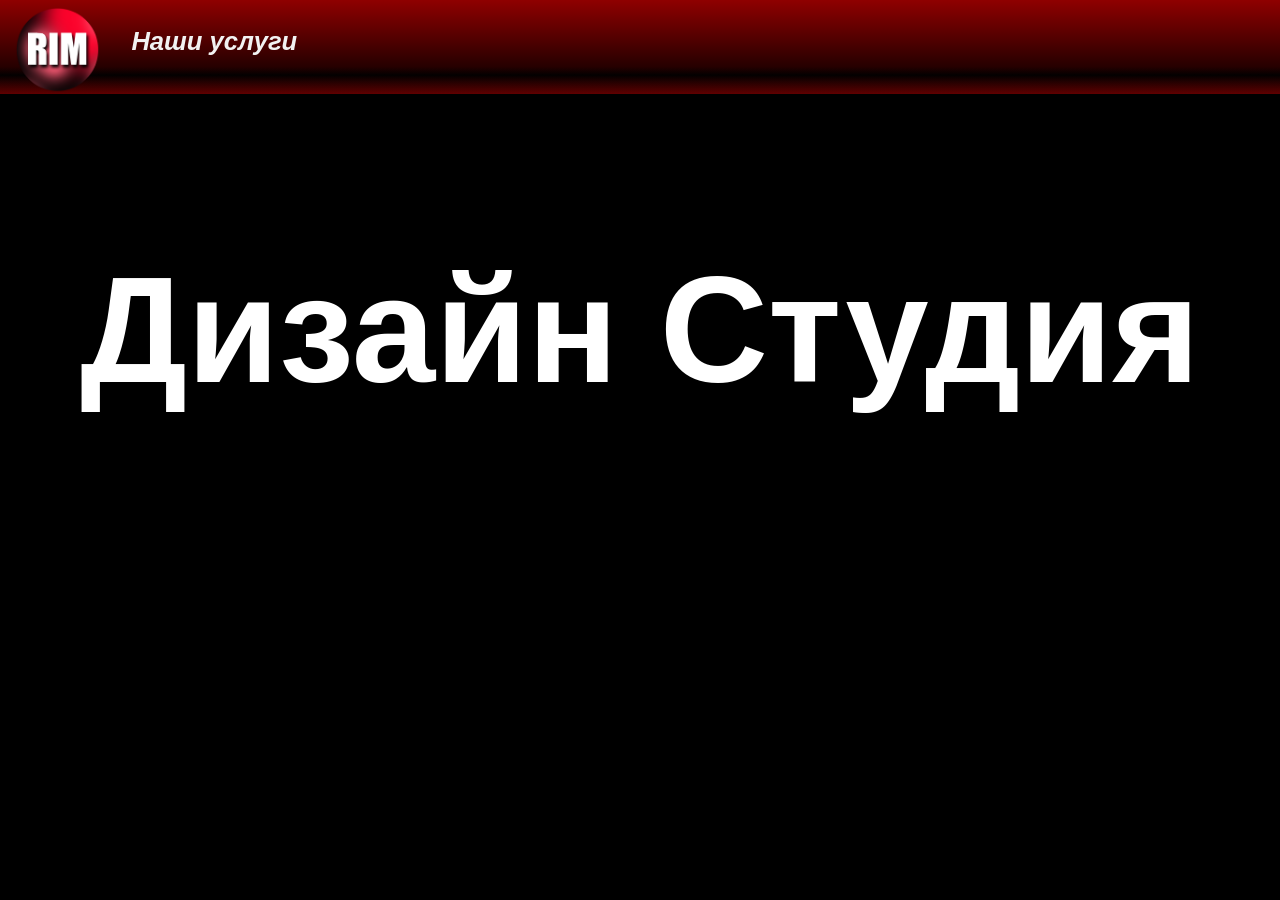
<file: index.html>
<!DOCTYPE html>
<html lang="en">
<head>
    <meta charset="UTF-8">
    <meta name="viewport" content="width=device-width, initial-scale=1.0">
    <title>Document</title>
    <link rel="stylesheet" href="style.css">
    <script src="javascript.js" defer></script>
</head>
<body>
    <div class="topnav">
        <img src="photos/IconOfWebApp.png" alt="" class="logoMain">
        <a class="active" href="products.html">Наши услуги</a>
    </div>
    <h3 id="MainText">Дизайн Студия</h3>
    

    
</body>
</html>
</file>
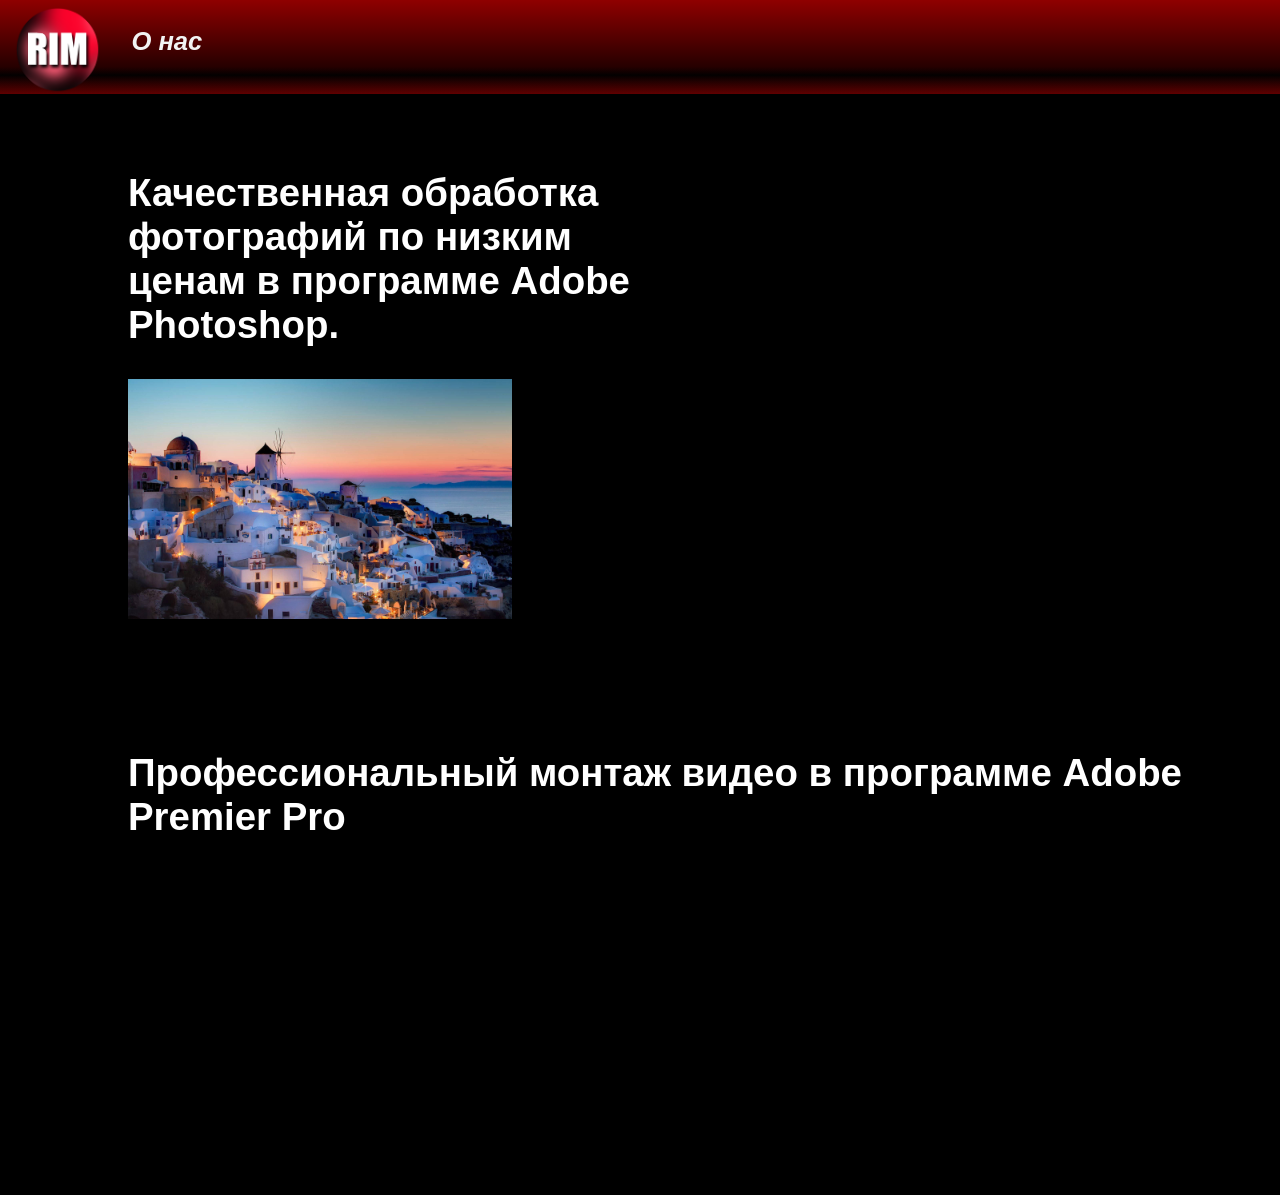
<file: products.html>
<!DOCTYPE html>
<html lang="en">
<head>
    <meta charset="UTF-8">
    <meta name="viewport" content="width=device-width, initial-scale=1.0">
    <title>Document</title>
    <link rel="stylesheet" href="style.css">
    <script src="javascript.js" defer></script>
</head>
<body>
    <div class="topnav">
        <img src="photos/IconOfWebApp.png" alt="" class="logoMain">
        <a class="active" href="index.html">О нас</a>
    </div>
    
    <div id="Info">
        <div id="OtroInfo">
            <div id="Text">
                <h2 id="InfoText">Качественная обработка фотографий по низким ценам в программе Adobe Photoshop.</h2>
            </div>
            <img src="photos/photoediting.jpg" alt="" id="greece">
        </div>
    </div>

    <div id="Info">
        <h2 id="InfoText">Профессиональный монтаж видео в программе Adobe Premier Pro</h2>
        <video src="photos/Example2.mp4" loop autoplay muted></video>
    </div>

</body>
</html>
</file>
<file: style.css>
body {
    margin: 0;
    font-family: Arial, Helvetica, sans-serif;
    background-color: rgb(0, 0, 0);
}

.topnav {
    overflow: hidden;
    background: #8f0000;
    background: linear-gradient(180deg, rgba(143, 0, 0, 1) 0%, rgba(38, 0, 0, 1) 71%, rgba(3, 1, 1, 1) 80%, rgb(95, 0, 0) 100%);
    box-shadow: 10px 5px 5px rgb(0, 0, 0);
   
}

.topnav a {
    float: left;
    color: #f2f2f2;
    text-align: center;
    padding: 27px 29px;
    text-decoration: none;
    font-size: 2vw;
    font-weight: 900;
    font-style: italic;
}

.logoMain {
    float: left;
    align-content: center;
    width: 7vw;
    height: auto;
    margin-left: 1vw;
    margin-top: 0.5vw;
}

.topnav a:hover {
    background-color: #ddd;
    color: black;
}

h1 {
    color: rgb(255, 255, 255);
    font-size: 2vw;
    margin-bottom: 40px;
}



h3 {
    text-align: center;
    font-size: 20vw;
    color: #ffffff;
}

#MainText {
    font-size: 150px;
    opacity: 0;
    transition: opacity 3.5s ease-in-out;
}


#InfoText {
    font-size: 3vw;
    color: white;
}

#Info {
    margin-top: 6vw;
    margin-left: 10%;
    margin-bottom: 10vw;
}

video {
    width: 30vw;
}

#greece {
    width: 30vw;;
}
#OtroInfo {
    grid-template-columns: auto auto auto;
}

#Text {
    width: 40vw;
}
</file>
